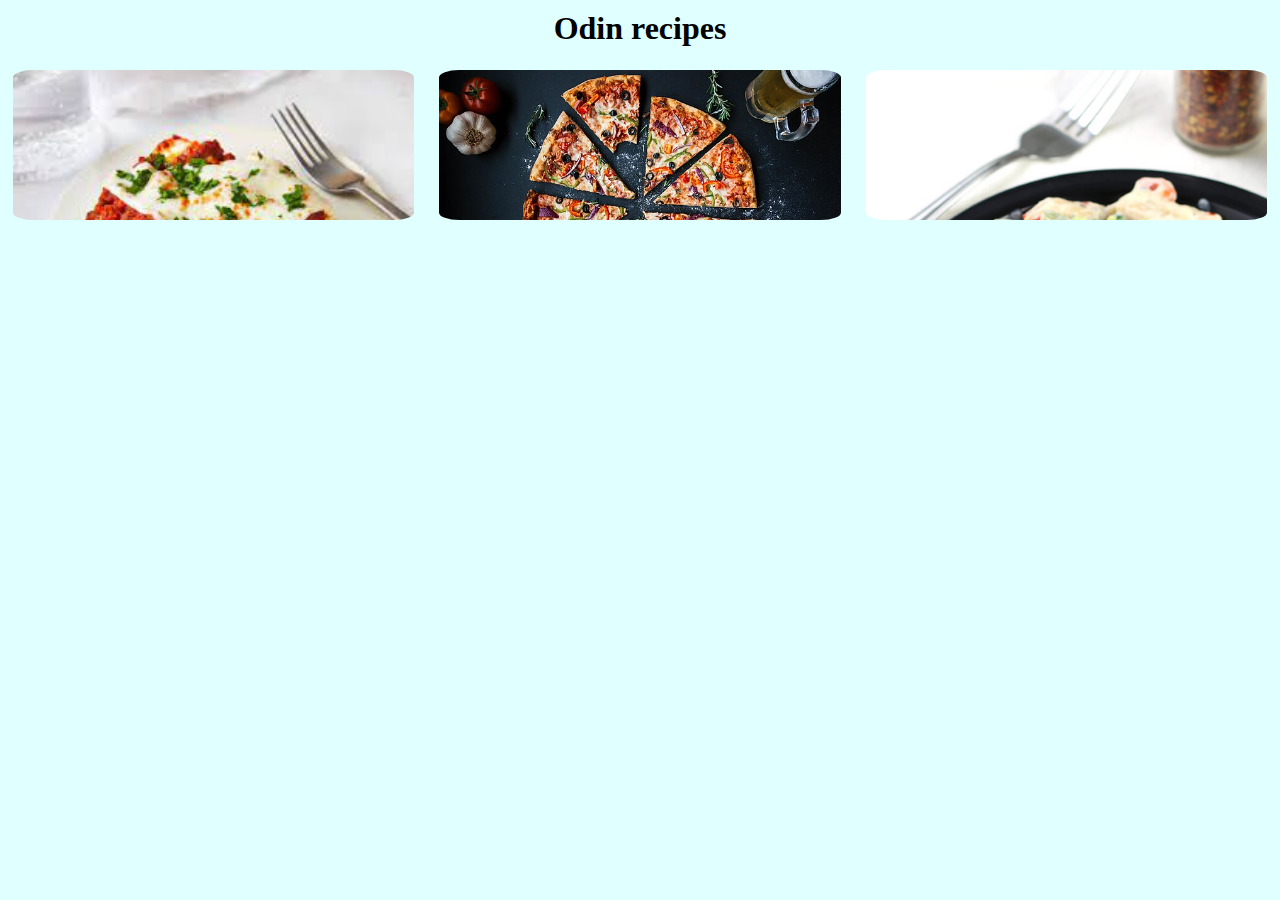
<file: index.html>
<!DOCTYPE html>
<html lang="en">
<head>
    <meta charset="UTF-8">
    <meta name="viewport" content="width=device-width, initial-scale=1.0">
    <title>odin_recipes</title>
    <link rel="stylesheet" href="style.css">
</head>
<body>
    <header>
        <center>
            <h1>Odin recipes</h1>
        </center>
    </header>
    <ul>
        <li class="lasagna"><a href="recipes/lasagna.html">Lasagna</a></li>
        <li class="pizza"><a href="recipes/pizza.html">Pizza</a></li>
        <li class="pasta"><a href="recipes/pasta.html">White sauce pasta</a></li>
    </ul>
</body>
</html>
</file>
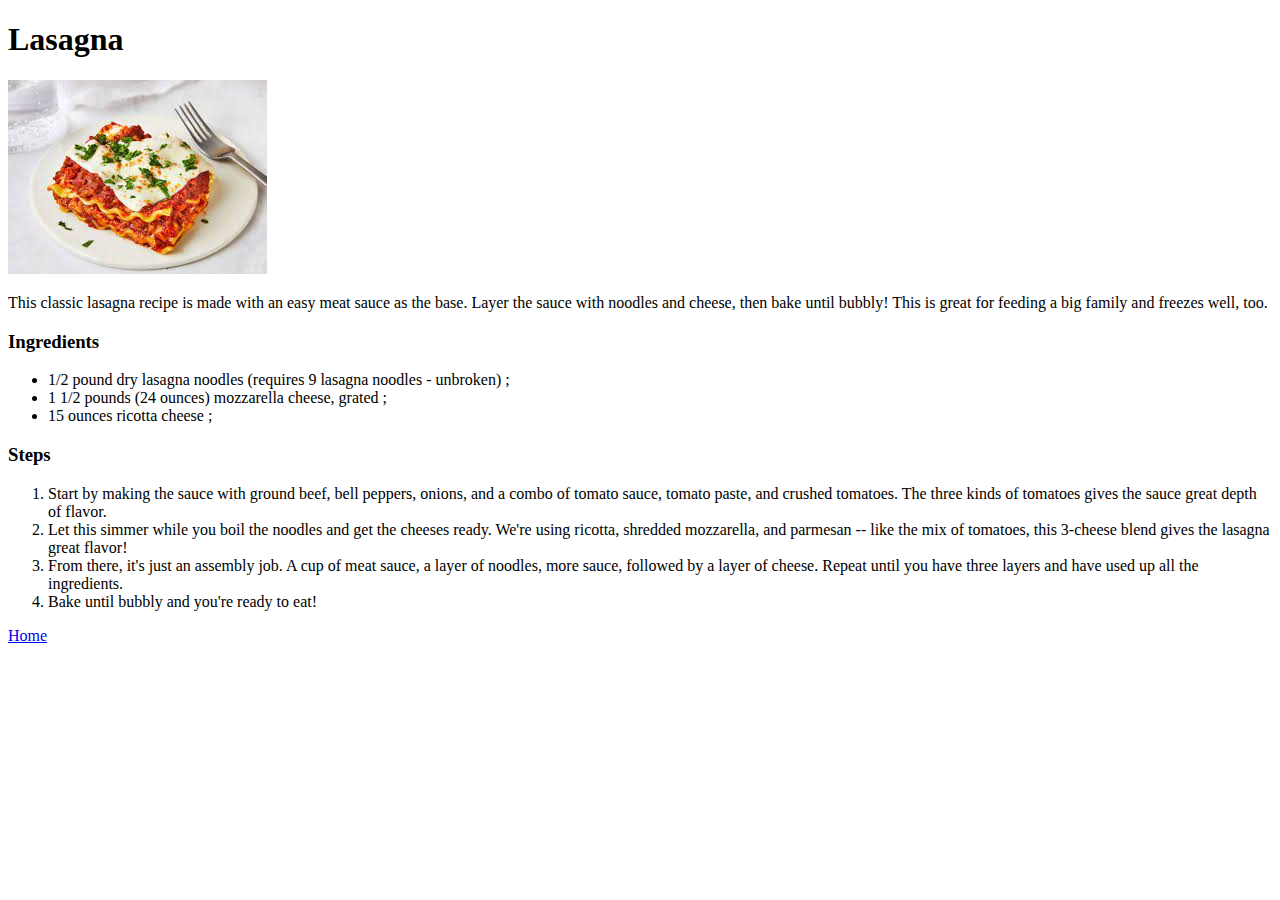
<file: recipes/lasagna.html>
<!DOCTYPE html>
<html lang="en">
<head>
    <meta charset="UTF-8">
    <meta name="viewport" content="width=device-width, initial-scale=1.0">
    <title>Lasagna</title>
</head>
<body>
    <h1>Lasagna</h1>
    <img src="lasagna.jpeg"/>
    <p>This classic lasagna recipe is made with an easy meat sauce as the base. Layer the sauce with noodles and cheese, then bake until bubbly! This is great for feeding a big family and freezes well, too.</p>
    <h3>Ingredients</h3>
    <ul>  
        <li>1/2 pound dry lasagna noodles (requires 9 lasagna noodles - unbroken) ;</li>
        <li>1 1/2 pounds (24 ounces) mozzarella cheese, grated ;</li>
        <li>15 ounces ricotta cheese ;</li>
    </ul>
    <h3>Steps</h3>
    <ol>
        <li>Start by making the sauce with ground beef, bell peppers, onions, and a combo of tomato sauce, tomato paste, and crushed tomatoes. The three kinds of tomatoes gives the sauce great depth of flavor.</li>
        <li>Let this simmer while you boil the noodles and get the cheeses ready. We're using ricotta, shredded mozzarella, and parmesan -- like the mix of tomatoes, this 3-cheese blend gives the lasagna great flavor!</li>
        <li>From there, it's just an assembly job. A cup of meat sauce, a layer of noodles, more sauce, followed by a layer of cheese. Repeat until you have three layers and have used up all the ingredients.</li>
        <li>Bake until bubbly and you're ready to eat!</li>
    </ol>
    <a href="../index.html">Home</a>
</body>
</html>
</file>
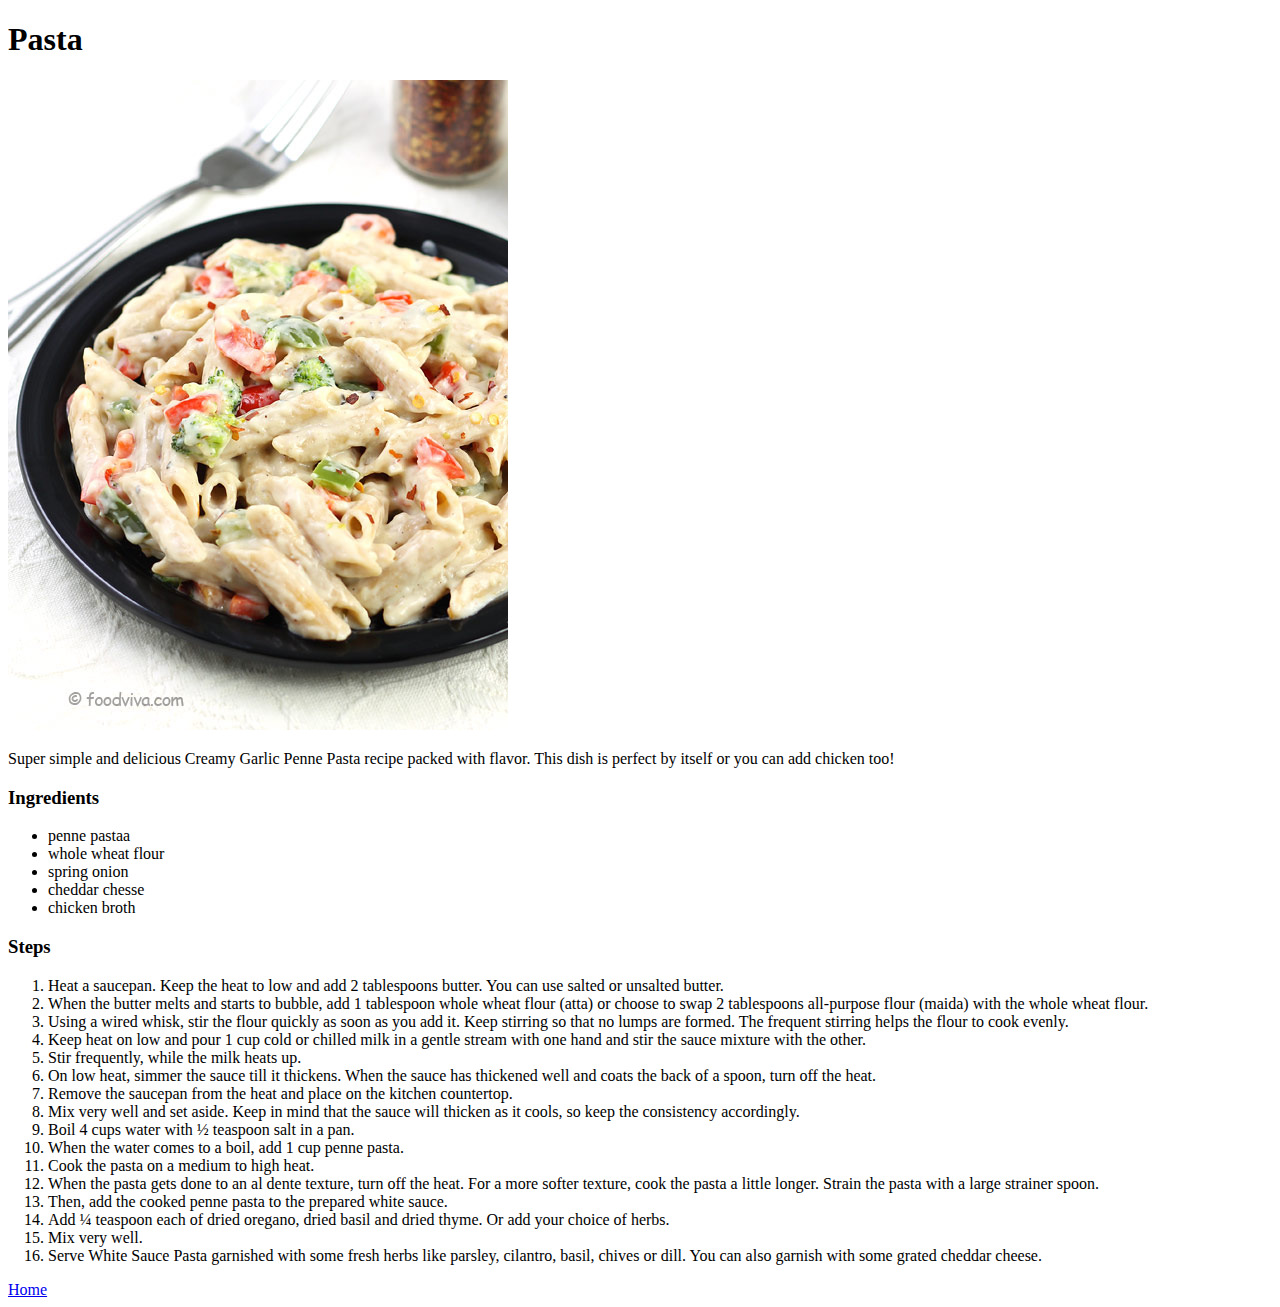
<file: recipes/pasta.html>
<!DOCTYPE html>
<html lang="en">
<head>
    <meta charset="UTF-8">
    <meta name="viewport" content="width=device-width, initial-scale=1.0">
    <title>Pasta</title>
</head>
<body>
    <h1>Pasta</h1>
    <img src="pasta.jpg"/>
    <p>Super simple and delicious Creamy Garlic Penne Pasta recipe packed with flavor. This dish is perfect by itself or you can add chicken too!</p>
    <h3>Ingredients</h3>
    <ul>  
        <li>penne pastaa</li>
        <li>whole wheat flour</li>
        <li>spring onion</li>
        <li>cheddar chesse</li>
        <li>chicken broth</li>
    </ul>
    <h3>Steps</h3>
    <ol>
        <li>Heat a saucepan. Keep the heat to low and add 2 tablespoons butter. You can use salted or unsalted butter.</li>
        <li>When the butter melts and starts to bubble, add 1 tablespoon whole wheat flour (atta) or choose to swap 2 tablespoons all-purpose flour (maida) with the whole wheat flour.</li>
        <li>Using a wired whisk, stir the flour quickly as soon as you add it. Keep stirring so that no lumps are formed. The frequent stirring helps the flour to cook evenly.</li>
        <li>Keep heat on low and pour 1 cup cold or chilled milk in a gentle stream with one hand and stir the sauce mixture with the other.</li>
        <li>Stir frequently, while the milk heats up.</li>
        <li>On low heat, simmer the sauce till it thickens. When the sauce has thickened well and coats the back of a spoon, turn off the heat.</li>
        <li>Remove the saucepan from the heat and place on the kitchen countertop.</li>
        <li>Mix very well and set aside. Keep in mind that the sauce will thicken as it cools, so keep the consistency accordingly.</li>
        <li>Boil 4 cups water with ½ teaspoon salt in a pan.</li>
        <li>When the water comes to a boil, add 1 cup penne pasta.</li>
        <li>Cook the pasta on a medium to high heat.</li>
        <li>When the pasta gets done to an al dente texture, turn off the heat. For a more softer texture, cook the pasta a little longer. Strain the pasta with a large strainer spoon.</li>
        <li>Then, add the cooked penne pasta to the prepared white sauce.</li>
        <li>Add ¼ teaspoon each of dried oregano, dried basil and dried thyme. Or add your choice of herbs.</li>
        <li>Mix very well.</li>
        <li>Serve White Sauce Pasta garnished with some fresh herbs like parsley, cilantro, basil, chives or dill. You can also garnish with some grated cheddar cheese.</li>
    </ol>
    <a href="../index.html">Home</a>
</body>
</html>
</file>
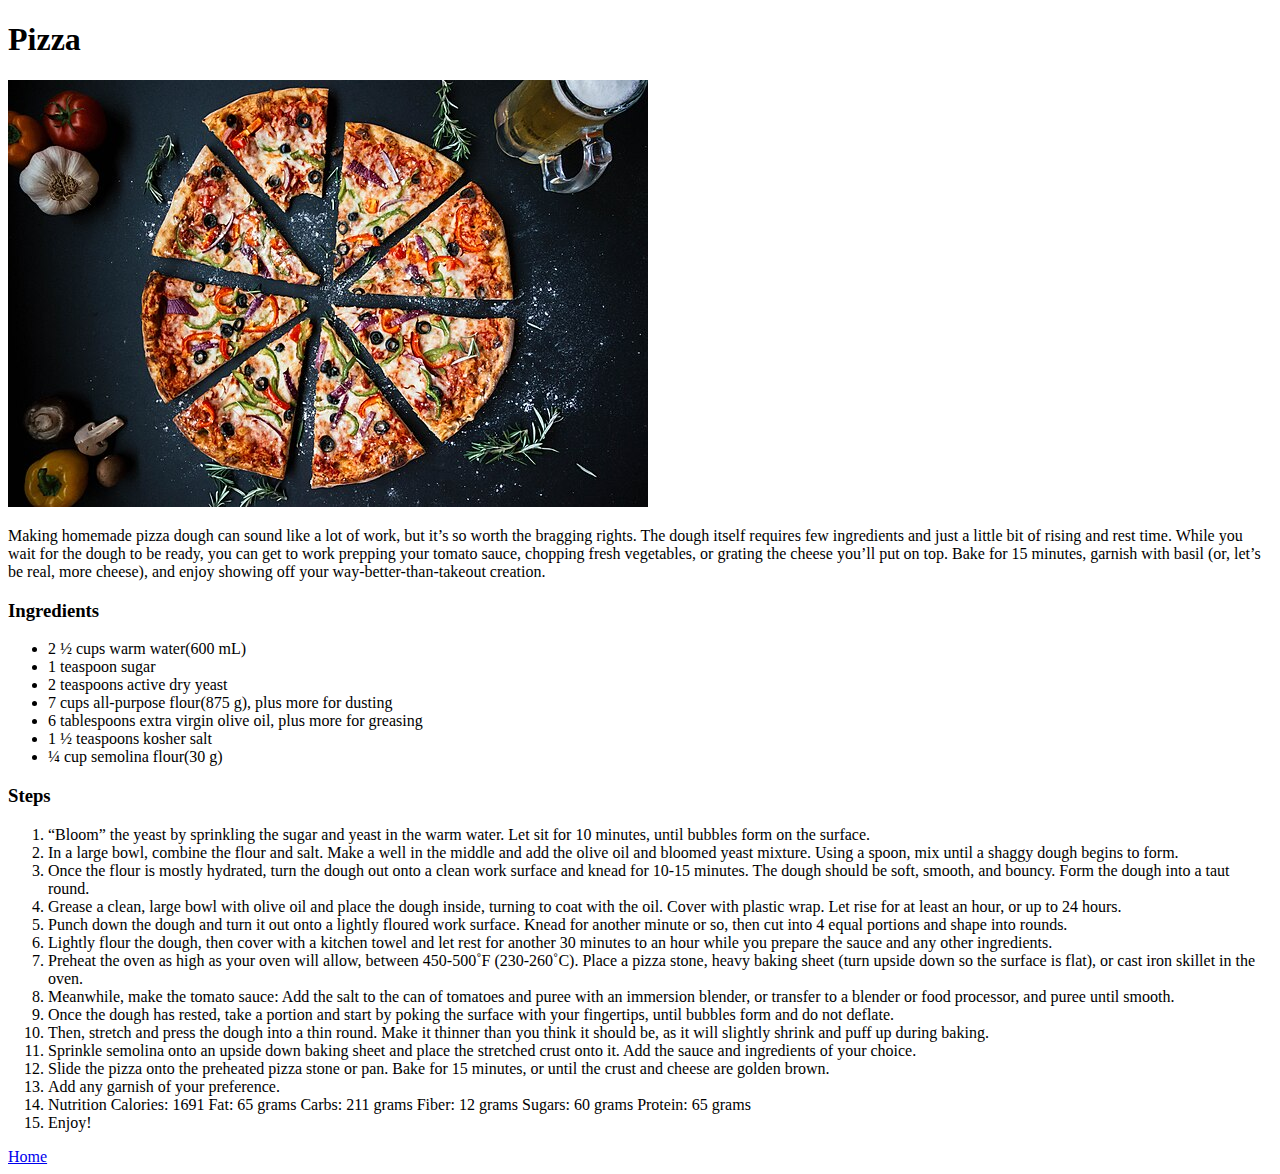
<file: recipes/pizza.html>
<!DOCTYPE html>
<html lang="en">
<head>
    <meta charset="UTF-8">
    <meta name="viewport" content="width=device-width, initial-scale=1.0">
    <title>Pizza</title>
</head>
<body>
    <h1>Pizza</h1>
    <img src="pizza.jpg"/>
    <p>Making homemade pizza dough can sound like a lot of work, but it’s so worth the bragging rights. The dough itself requires few ingredients and just a little bit of rising and rest time. While you wait for the dough to be ready, you can get to work prepping your tomato sauce, chopping fresh vegetables, or grating the cheese you’ll put on top. Bake for 15 minutes, garnish with basil (or, let’s be real, more cheese), and enjoy showing off your way-better-than-takeout creation.</p>
    <h3>Ingredients</h3>
    <ul>  
        <li>2 ½ cups warm water(600 mL)</li>
        <li>1 teaspoon sugar</li>
        <li>2 teaspoons active dry yeast</li>
        <li>7 cups all-purpose flour(875 g), plus more for dusting</li>
        <li>6 tablespoons extra virgin olive oil, plus more for greasing</li>
        <li>1 ½ teaspoons kosher salt</li>
        <li>¼ cup semolina flour(30 g)</li>
    </ul>
    <h3>Steps</h3>
    <ol>
        <li>“Bloom” the yeast by sprinkling the sugar and yeast in the warm water. Let sit for 10 minutes, until bubbles form on the surface.</li>
        <li>In a large bowl, combine the flour and salt. Make a well in the middle and add the olive oil and bloomed yeast mixture. Using a spoon, mix until a shaggy dough begins to form.</li>
        <li>Once the flour is mostly hydrated, turn the dough out onto a clean work surface and knead for 10-15 minutes. The dough should be soft, smooth, and bouncy. Form the dough into a taut round.</li>
        <li>Grease a clean, large bowl with olive oil and place the dough inside, turning to coat with the oil. Cover with plastic wrap. Let rise for at least an hour, or up to 24 hours.</li>
        <li>Punch down the dough and turn it out onto a lightly floured work surface. Knead for another minute or so, then cut into 4 equal portions and shape into rounds.</li>
        <li>Lightly flour the dough, then cover with a kitchen towel and let rest for another 30 minutes to an hour while you prepare the sauce and any other ingredients.</li>
        <li>Preheat the oven as high as your oven will allow, between 450-500˚F (230-260˚C). Place a pizza stone, heavy baking sheet (turn upside down so the surface is flat), or cast iron skillet in the oven.</li>
        <li>Meanwhile, make the tomato sauce: Add the salt to the can of tomatoes and puree with an immersion blender, or transfer to a blender or food processor, and puree until smooth.</li>
        <li>Once the dough has rested, take a portion and start by poking the surface with your fingertips, until bubbles form and do not deflate.</li>
        <li>Then, stretch and press the dough into a thin round. Make it thinner than you think it should be, as it will slightly shrink and puff up during baking.</li>
        <li>Sprinkle semolina onto an upside down baking sheet and place the stretched crust onto it. Add the sauce and ingredients of your choice.</li>
        <li>Slide the pizza onto the preheated pizza stone or pan. Bake for 15 minutes, or until the crust and cheese are golden brown.</li>
        <li>Add any garnish of your preference.</li>
        <li>Nutrition Calories: 1691 Fat: 65 grams Carbs: 211 grams Fiber: 12 grams Sugars: 60 grams Protein: 65 grams</li>
        <li>Enjoy!</li>
    </ol>
    <a href="../index.html">Home</a>
</body>
</html>
</file>
<file: style.css>
*{
    margin: 0;
    padding: 0;
}
h1{
    margin: 10px;
}
body{
    background-color: lightcyan;
}
h2{
    margin-left: 5%;
}
ul{
    display: flex;
    justify-content: center;
    align-items: center;
    list-style-type: none;
    text-align: center;
}
a{
    display: flex;
    justify-content: center;
    align-items: center;
    text-decoration: none;
    color: transparent;
    font-weight: bold;
    font-size: 20px;
    width: 100%;
    height: 100%;
    transition: color 0.5s,background-color 0.5s,opacity 0.5s;
}
a:hover{
    color: black;
    background-color: rgba(255, 255, 255, 0.5);
}
li{
    display: flex;
    justify-content: center;
    align-items: center;
    width: 33%;
    background-color: rgb(255, 255, 255);
    height: 150px;
    margin: 1%;
    border-radius: 5%;
}
.lasagna{
    background-image: url("recipes/lasagna.jpeg");
    background-size:cover;
}
.pizza{
    background-image: url("recipes/pizza.jpg");
    background-size:cover;
}
.pasta{
    background-image: url("recipes/pasta.jpg");
    background-size:cover;
}
</file>
